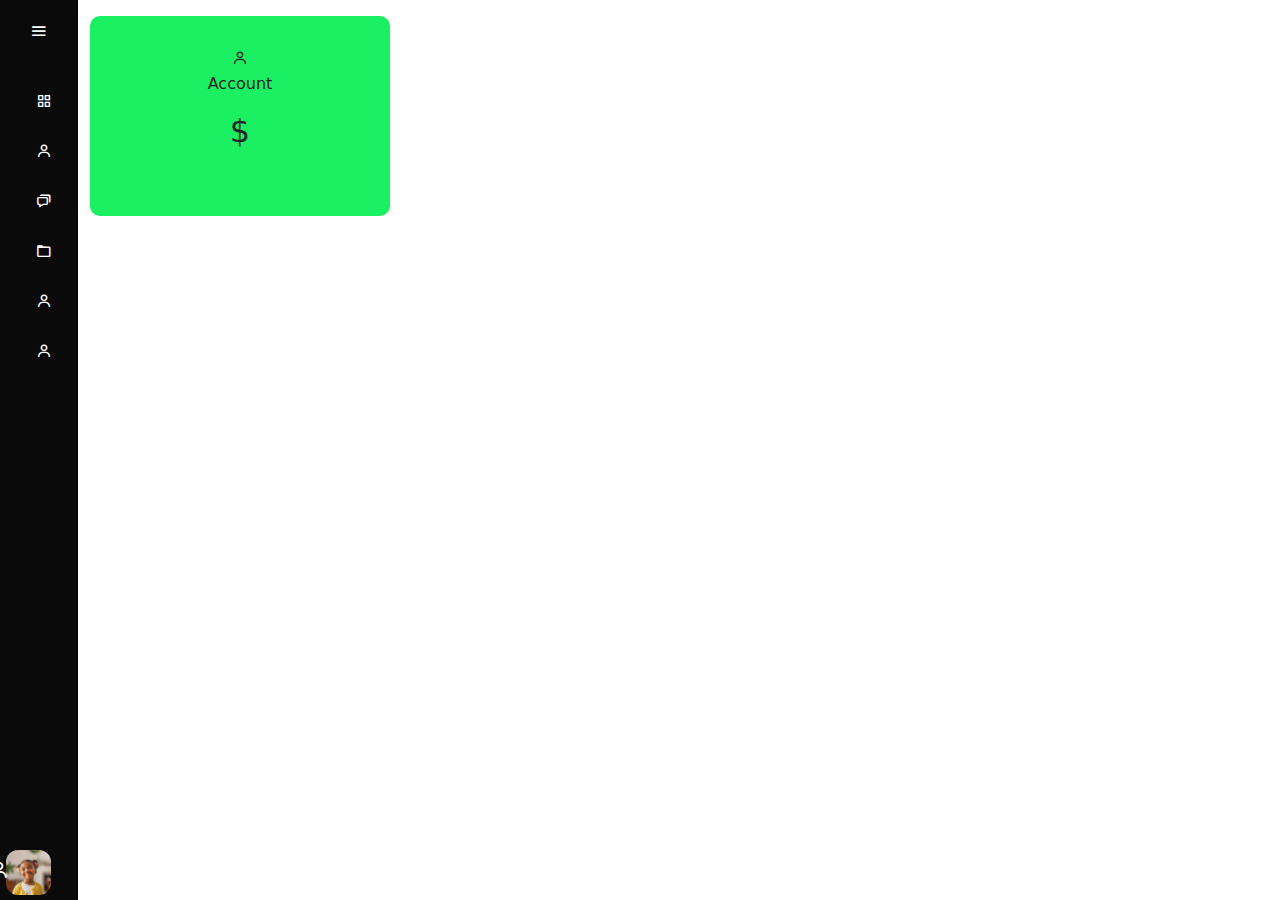
<file: dashboard.html>
<!DOCTYPE html>
<html lang="en">
<head>
    <meta charset="UTF-8">
    <meta http-equiv="X-UA-Compatible" content="IE=edge">
    <meta name="viewport" content="width=device-width, initial-scale=1.0">
    <title>Document</title>
    <link rel="stylesheet" href="bootstrap.css">
    <link href='https://unpkg.com/boxicons@2.1.2/css/boxicons.min.css' rel='stylesheet'>
    <link rel="preconnect" href="https://fonts.googleapis.com">
    <link rel="preconnect" href="https://fonts.gstatic.com" crossorigin>
    <link href="https://fonts.googleapis.com/css2?family=Montserrat+Alternates:ital,wght@0,100;0,200;0,300;0,400;0,500;0,600;0,700;0,800;0,900;1,100;1,200;1,400;1,500;1,600;1,800;1,900&display=swap" rel="stylesheet"> 
    
    <link rel="stylesheet" href="dash.css">
    
</head>
<body>
    <div id="sidebar">
        <div class="logo_content">
            <div class="logo">
                <i class='bx bxs-color'></i>
                <div class="logo_name">paveB</div>
            </div>
            <i class='bx bx-menu' id="btn"></i>
        </div>
        <ul class="nav_list">
            <li>
                <a href="#">
                    <i class='bx bx-grid-alt'></i>
                    <span class="links_name">Dashboard</span>
                </a>
                <span class="tootip">Dashboard</span>
            </li>
            <li>
                <a href="#">
                    <i class='bx bx-user' ></i>
                    <span class="links_name">Account</span>
                </a>
                <span class="tootip">account</span>
            </li>
            <li>
                <a href="#">
                    <i class='bx bx-chat'></i>
                    <span class="links_name">message</span>
                </a>
                <span class="tootip">message</span>
            </li>
            <li>
                <a href="#">
                    <i class='bx bx-folder'></i>
                    <span class="links_name">transactions</span>
                </a>
                <span class="tootip">transactions</span>
            </li>
            <li>
                <a href="#">
                    <i class='bx bx-user' ></i>
                    <span class="links_name">loans</span>
                </a>
                <span class="tootip">loans</span>
            </li>
            <li>
                <a href="#">
                    <i class='bx bx-user' ></i>
                    <span class="links_name">settings</span>
                </a>
                <span class="tootip">settings</span>
            </li>
        </ul>
        <div class="profile_content">
            <div class="profile">
                <div class="profile_details">
                    <img src="image/img (10).jpg" alt="">
                    <div class="name_job">
                        <div class="name">Peace Adebayo</div>
                        <div class="job">Web developer</div>
                    </div>
                </div>
            </div>
            <i class='bx bx-user' id="log_out"></i>
        </div>
    </div>
    <div class="home_content pt-3">



        <div class="dashboard">
            <div class="dash-contt">
                <div class="container">
                    <div class="first_acc row">
                        <div class="col col-lg-3 ">
                            <div class="crd_acc">
                                <i class='bx bx-user' ></i>

                                <p>Account</p>
                                <h2 id="">$</h2>
                                
                            </div>
                        </div>

                    </div>
                </div>
            </div>

        </div>











        
    </div>

    <script src="bootstrap.js"></script>
    <script>
        let btn = document.querySelector("#btn");
        const sidebarEl = document.getElementById('sidebar');
        


        btn.onclick= function(){
            sidebarEl.classList.toggle("active")
        }
    </script>
    
</body>
</html>
</file>
<file: dash.css>
/* dashboard */
*{
    margin: 0;
    padding: 0;
    box-sizing: border-box;
    text-transform: capitalize;
    transition: all 1s;

}
li{
    padding: 0;
}
ul{
    padding: 0;
    margin: 0;
}
.crd_acc{
    width: 300px;
    height: 200px;
    border-radius: 10px;
    padding: 2rem;
    background: #1af061;
    text-align: center;
}
body{
    position: relative;
    min-height: 100vh;
    width: 100%;
    overflow: hidden;

}
#sidebar{
    position: absolute;
    z-index: 5;
    top: 0;
    left: 0;
    height: 100%;
    width: 78px;
    background: rgb(10, 10, 10);
    padding: 6px 14px;
}
 .active{
    width: 240px !important;

}
#sidebar .logo_content .logo{
    color: #fff;
    display: flex;
    height: 50px;
    width: 100%;
    align-items: center;
    opacity: 0;
    pointer-events: none;
}
 .active .logo_content .logo{
    opacity: 1 !important;
    pointer-events: none !important;

}
.logo_content .logo i{
    font-size: 28px;
    margin-right: 5px;
}
.logo_content .logo .logo_name{
    font-size: 20px;
    font-weight: 400;
}
#sidebar #btn{
    position: absolute;
    color: #fff;
    left: 50%;
    top: 6px;
    font-size: 20px;
    height: 50px;
    width: 50px;
    text-align: center;
    line-height: 50px;
    transform: translatex(-50%);
}
 .active #btn{
    left: 90% !important;

}
#sidebar ul{
    margin-top: 20px;
}
#sidebar ul li{
    position: relative;
    margin: 0 5px;
    height: 50px;
    width: 100%;
    list-style: none;
    line-height: 50px;
   
}
#sidebar ul li .tootip{
    position: absolute;
    left:122px;
    top: 0%;
    transform: translateY(-50%);
    border-radius: 6px;
    height: 35px;
    width: 122px;
    line-height: 35px;
    text-align: center;
    background: #fff;
    box-shadow: 0 5px 10px rgba(0, 0, 0, 0.2);
    transition: 0s;
    opacity: 0;
    pointer-events: none;
    display: block;
}
 .active ul li .tootip{
    display: none !important;

}
#sidebar .links_name{
    opacity: 0;
    pointer-events: none;
}
 .active .links_name{
    opacity: 1 !important;
    pointer-events: auto !important;
}
#sidebar ul li:hover .tootip{
    opacity: 1;
    transition: all 0.5s ease;
    top: 50%;
}
#sidebar ul li a{
    color: #fff;
    display: flex;
    align-items: center;
    text-decoration: none;
    transition: all o.4s ease;
    border-radius: 12px;

}
#sidebar ul li a:hover {
    color: black ;
    background: #fff;
}
#sidebar ul li a i{
    height: 50px;
    min-width: 50px;
    border-radius: 12px;
    line-height: 50px;
    text-align: center;
}
#sidebar .profile_content{
    position: absolute;
    color: #fff;
    bottom: 0;
    left: 0;
    width: 100%;
}
#sidebar .profile_content .profile{
    position: relative;
    padding: 10px 6px;
    height: 60px;
}
#sidebar .profile_content .profile_details{
    display: flex;
    align-items: center;
}
.profile .profile_details img{
    height: 45px;
    width: 45px;
    object-fit: cover;
    border-radius: 12px;
}
.profile .profile_details .name_job{
    display: none;
    pointer-events: none;
    margin-left: 10px;
}
.profile .profile_details .name{
    
    font-size: 15px;
    font-weight: 400;

}
.active .profile_details .name_job{
    display: block !important;
    pointer-events: auto !important;
} 
.profile .profile_details .job{
    font-size: 12px;

}
#sidebar #log_out{
    position: absolute;
    left: 50%;
    bottom: 5px;
    transform: translateX(-50px);
    min-height: 50px;
    line-height: 50px;
    font-size: 20px;
    border-radius: 12px;
    
   

}
.active .profile #log_out{
 left: 88% !important;
}
.home_content{
    position: absolute;
    height: 100%;
    width: calc(100% -240px);
    left: 78px;
}
.home_content .text{
    font-size: 25px;
    font-weight: 500;
    margin: 12px;
}
/* .active ~ .home_content{
    width: calc(100% - 240px) !important;
    left: 240px !important;
} */

/* dashboard end*/
</file>
